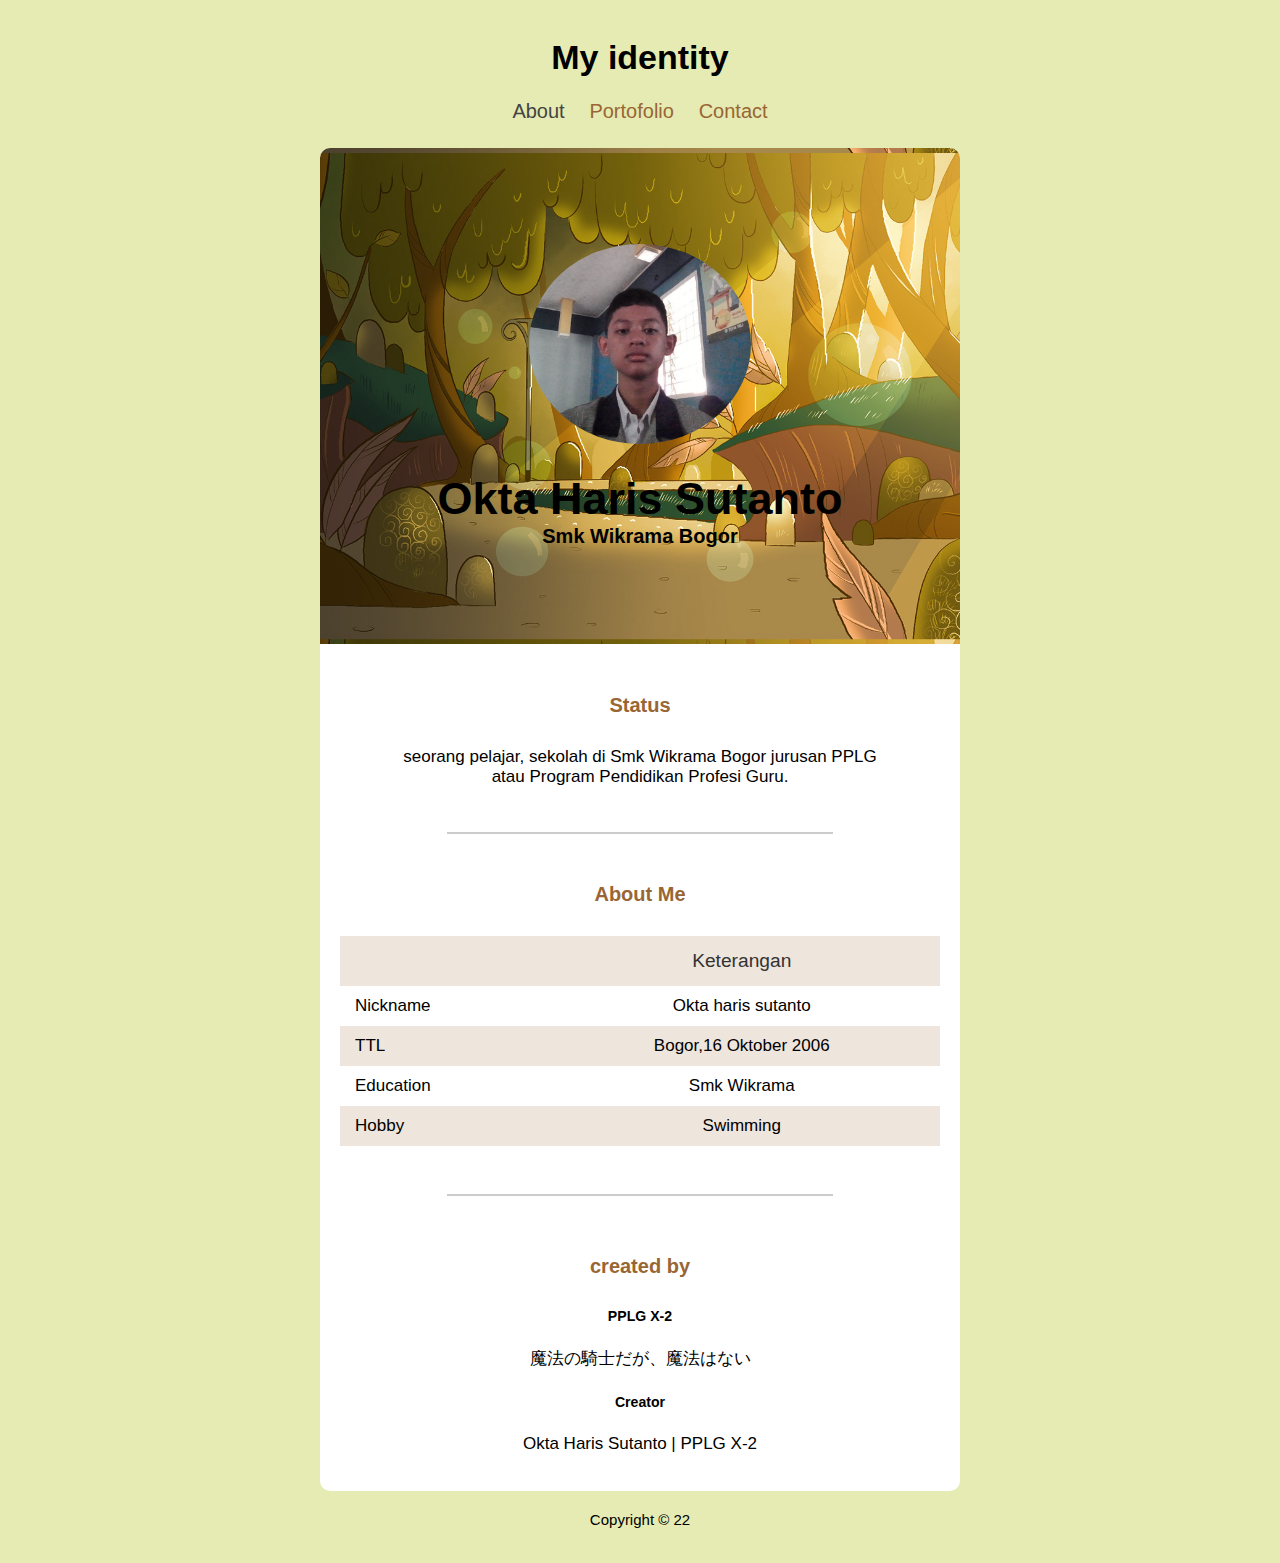
<file: index.html>
<!DOCTYPE html>
<html>
<head>
	<meta charset="utf-8">
	<title> okta aja</title>
	<link rel="stylesheet" type="text/css" href="style.css">
</head>
<body>
	<div class="container">
		<!-- Judul Halaman -->
		<h1>My identity</h1>
		<!-- Navbar -->
		<div class="navbar">
	    	<ul type="square" class="list-nav">
	        	<li><a href="#" class="active">About</a></li>
	        	<li><a href="portofolio.html">Portofolio</a></li>
	        	<li><a href="contact.html">Contact</a></li>
	      	</ul>
	    </div>
	    <!-- Konten -->
	    <div class="content">
	    	<!-- Profil -->
      		<div id="content-img">
        		<div class="content1">
        		  <img src="poto.jpg">
          		  <h2 class="content-header">Okta Haris Sutanto</h2>
         		  <p class="content-text">
            		<b>Smk Wikrama Bogor</b>
          		  </p>
       			</div>
     		</div>
     		<!-- Deskripsi Singkat -->
      		<section class="section section-small">
       			<h2 class="section-header">Status</h2>
        		<p>seorang pelajar, sekolah di Smk Wikrama Bogor
					jurusan PPLG atau Program Pendidikan Profesi Guru.
				</p>
      		</section>
      		<hr>
      		<!-- Table -->
		    <section class="section">
		        <h2 class="section-header">About Me</h2>
		        <div class="responsive-table">
		            <table>
		             	<tr class="tr-header">
		                	<th>&nbsp;</th>
		                	<th>Keterangan</th>
		             	</tr>
		              	<tr>
		                	<td class="text-left">Nickname</td>
		                	<td>Okta haris sutanto</td>
		              	</tr>
		              	<tr>
		                	<td class="text-left">TTL</td>
		                	<td>Bogor,16 Oktober 2006</td>
		              	</tr>
		              	<tr>
		                	<td class="text-left">Education</td>
		                	<td>Smk Wikrama</td>
		              	</tr>
		              	<tr>
		                	<td class="text-left">Hobby</td>
		                	<td>Swimming</td>
		              	</tr>
		            </table>
		          </div>
		    </section>
		    <hr>
		    <!-- List Pendidikan -->
		    <section class="section section-small">
		    	<h2 class="section-header">created by</h2>
		        <h5>PPLG X-2</h5>
		        <p>魔法の騎士だが、魔法はない </p>
		        <h5>Creator</h5>
		        <p>Okta Haris Sutanto | PPLG X-2</p>
		    </section>
		</div>
		<footer>
     		<p class="footer-text">Copyright &copy; 22</p>
    	</footer>
	</div>
</body>
</html>
</file>
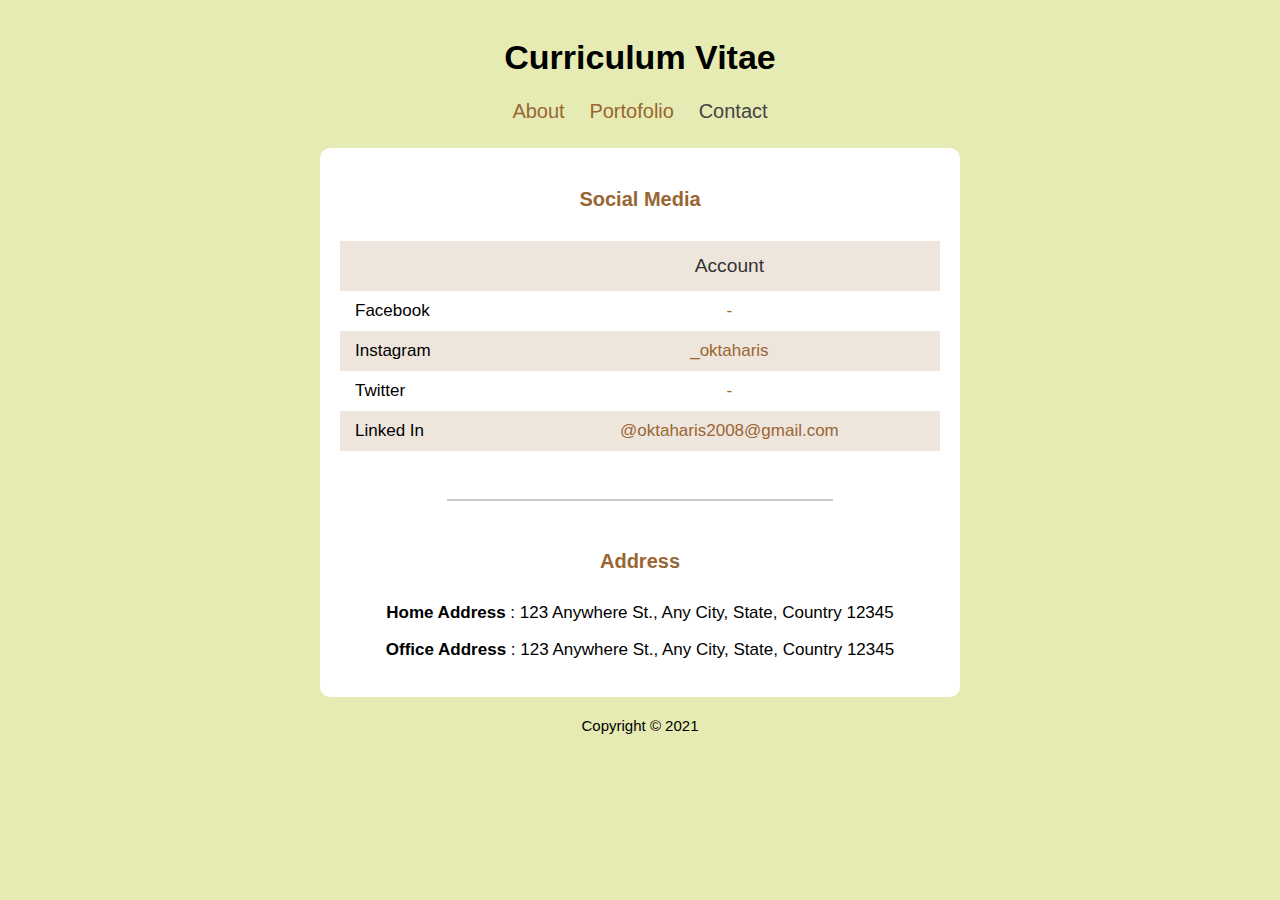
<file: contact.html>
<!DOCTYPE html>
<html>
<head>
  <meta charset="utf-8">
  <title>Personal Web</title>
  <link rel="stylesheet" type="text/css" href="style.css">
</head>
<body>
  <div class="container">
    <div class="header">
      <h1 class="text-header">Curriculum Vitae</h1>
    </div>
    <div class="navbar">
      <ul class="list-nav">
        <li><a href="index.html">About</a></li>
        <li><a href="portofolio.html">Portofolio</a></li>
        <li><a href="#" class="active">Contact</a></li>
      </ul>
    </div>
    <div class="content">
      <!-- Social Media -->
      <section class="section">
        <h2 class="section-header">Social Media</h2>
          <div class="responsive-table">
            <table>
              <tr class="tr-header">
                <th>&nbsp;</th>
                <th>Account</th>
              </tr>
              <tr>
                <td class="text-left">Facebook</td>
                <td>
                  <a href="facebook.com">-</a>
                </td>
              </tr>
              <tr>
                <td class="text-left">Instagram</td>
                <td>
                  <a href="instagram.com">_oktaharis</a>
                </td>
              </tr>
              <tr>
                <td class="text-left">Twitter</td>
                <td>
                  <a href="twitter.com">-</a>
                </td>
              </tr>
              <tr>
                <td class="text-left">Linked In</td>
                <td>
                  <a href="linkedin.com.com">@oktaharis2008@gmail.com</a>
                </td>
              </tr>
            </table>
          </div>
      </section>
      <hr>
      <!-- Contact -->
      <section class="section">
        <h2 class="section-header">Address</h2>
        <p><b>Home Address </b>: 123 Anywhere St., Any City, State, Country 12345</p>
        <p><b>Office Address </b>: 123 Anywhere St., Any City, State, Country 12345</p>
      </section>
    </div>
    <footer>
      <p class="footer-text">Copyright &copy; 2021</p>
    </footer> 
  </div>
</body>
</html>
</file>
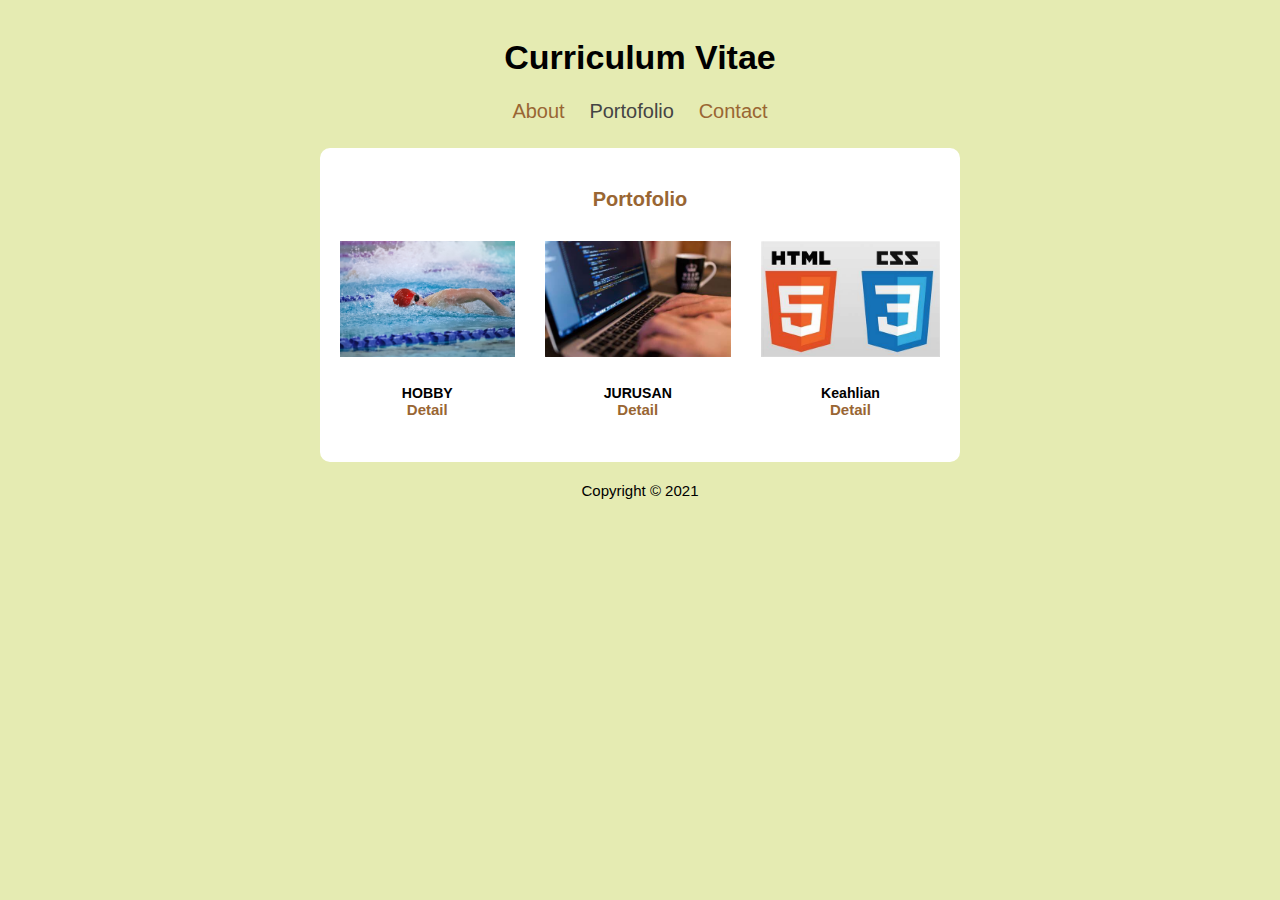
<file: portofolio.html>
<!DOCTYPE html>
<html>
<head>
  <meta charset="utf-8">
  <title>Personal Web</title>
  <link rel="stylesheet" type="text/css" href="style.css">
</head>
<body>
  <div class="container">
    <h1>Curriculum Vitae</h1>
    <div class="navbar">
      <ul class="list-nav">
        <li><a href="index.html">About</a></li>
        <li><a href="#" class="active">Portofolio</a></li>
        <li><a href="contact.html">Contact</a></li>
      </ul>
    </div>
    <div class="content">
    <!-- Portofolio -->
      <section class="section">
        <h2 class="section-header">Portofolio</h2>
        <div class="gallery">
          <figure class="images">
            <img src="swim.jpg" class="gallery-img" />
            <figcaption>
              <h5 class="name">HOBBY
              <span>
                  <a href="detail.html">Detail</a>
                </span>
              </h5>
            </figcaption>
          </figure>
          <figure class="images">
            <img src="jurusan.jpeg" class="gallery-img" />
            <figcaption>
              <h5 class="name">JURUSAN
              <span>
                  <a href="detail.html">Detail</a>
                </span>
              </h5>
            </figcaption>
          </figure>
          <figure class="images">
            <img src="HTMLCSS.jpeg" class="gallery-img" />
            <figcaption>
              <h5 class="name">Keahlian
                <span>
                  <a href="detail.html">Detail</a>
                </span>
              </h5>
            </figcaption>
          </figure>
        </div>
      </section>
    </div>
    <footer>
      <p class="footer-text">Copyright &copy; 2021</p>
    </footer> 
  </div>
</body>
</html>
</file>
<file: style.css>
body {
    background-color:#E5EBB2;
    color:black;
    font-family: "Open Sans", Arial;
    font-size: 17px;
    padding: 15px;
    margin: 0;
  }
  
  .container {
    max-width: 640px;
    margin-left: auto;
    margin-right: auto;
  }
  
  h1 { text-align: center; }
  
  .navbar { 
    text-align: center; 
    margin-bottom: 25px;
  }
  
  .list-nav {
      padding: 0;
      margin: 0; 
  }
  
  .list-nav li {
      display: inline-block;
      list-style: none;
      margin-left: 10px;
      margin-right: 10px;
  }
  
  .list-nav a { font-size: 20px; }
  .list-nav li a.active { color: #444444; }
  a:hover { color: #444444; }
  
  a { 
    color: #996633; 
    text-decoration:none;
  }
  
  .content { 
    background-color: #ffffff; 
    border-radius: 10px;
  }
  
  .content-header{ margin-bottom: 0; }
  
  .content-text {
     font-size: 20px;
     margin: 0;
  }
  
  #content-img {
    background-image: url(bckporto.jpg);
    background-position: center;
    background-size: 135%;
    min-height: 400px;
    text-align: center;
    border-top-left-radius: 10px;
    border-top-right-radius: 10px;
  }
  
  #content-img img {
    max-width: 50%;
    margin-bottom: -15px;
    border-radius: 60%;
  }
  
  .content1 {
    padding: 15%;
    font-size: 30px;
  }
  
  .section {
    padding-top: 10px;
    padding-left: 20px;
    padding-right: 20px;
    padding-bottom: 20px;
   }
  
  .section-small {
    max-width: 490px;
    margin-left: auto;
    margin-right: auto;
    padding-top: 20px;
    text-align: center;
  }
  
  .section-header {
    color: #996633;
    text-align: center;
    font-size: 20px;
    margin-top: 30px;
    margin-bottom: 30px;
  }
  
  hr {
    width: 60%;
    border: 0.5px solid #ccc;
  }
  
  table {
    width: 100%;
    border-spacing: 0;
    padding-bottom: 20px;
  }
  
  th {
    color: #333333;
    font-weight: 400;
    font-size: 1.2rem;
    padding-left: 15px;
    padding-right: 15px;
  }
  
  td {
    text-align: center;
    padding: 10px 15px;
  }
  
  .text-left { text-align: left; }
  tr:nth-child(odd) { background-color: #eee5dc; }
  
  tr.tr-header {
    background-color:#eee5dc ;
    height: 50px;
  }
  
  .footer-text {
    font-size: 15px;
    margin-top: 20px;
    margin-bottom: 20px;
    text-align: center;
  }
  img { 
    max-width: 100%;
    max-height: 200px;
  }
  
  .gallery {
    display: flex;
    margin-left: -15px;
    margin-right: -15px;
  }
  
  .images {
    padding-left: 15px;
    padding-right: 15px;
  }
  
  figure { margin: 0; }
  figcaption { text-align: center; }
  
  figcaption span {
    display: block;
    color: #333333;
    font-size: 15px;
  }
  p { text-align: center; }
</file>
